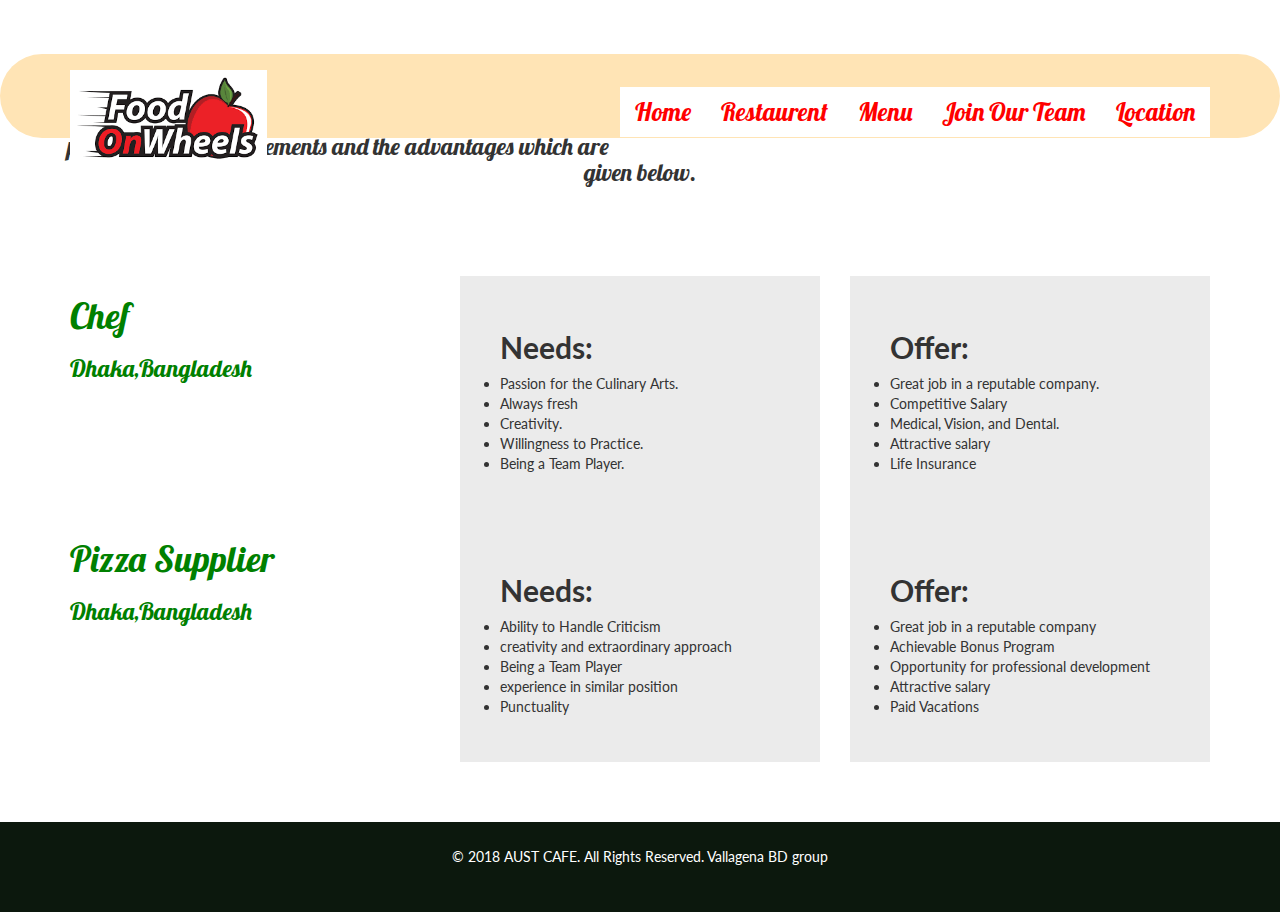
<file: join.html>
<!DOCTYPE html>
<html lang="en">
	<head>
		<meta charset="utf-8">
		<meta http-equiv="X-UA-Compatible" content="IE=edge">
    	<meta name="viewport" content="width=device-width, initial-scale=1">
		<title>Join</title>
		<link rel="stylesheet" type="text/css" href="css/bootstrap.css">
		<link rel="stylesheet" type="text/css" href="css/font-awesome.min.css">
		<link href="https://fonts.googleapis.com/css?family=Lato:100,100i,300,300i,400,400i,700,700i,900,900i" rel="stylesheet">
		<link href="https://fonts.googleapis.com/css?family=Lobster&amp;subset=cyrillic,cyrillic-ext,latin-ext,vietnamese" rel="stylesheet">
		<link href="https://fonts.googleapis.com/css?family=Lobster|Pacifico&amp;subset=cyrillic,cyrillic-ext,latin-ext,vietnamese" rel="stylesheet">
		<link rel="stylesheet" type="text/css" href="css/style.css">
	</head>
<body>
	<section class="header">
		  <nav class="navbar navbar-default">
			  <div class="container">
				<!-- Brand and toggle get grouped for better mobile display -->
				<div class="navbar-header">
				  <button type="button" class="navbar-toggle collapsed" data-toggle="collapse" data-target="#bs-example-navbar-collapse-1" aria-expanded="false">
					<span class="sr-only">Toggle navigation</span>
					<span class="icon-bar"></span>
					<span class="icon-bar"></span>
					<span class="icon-bar"></span>
				  </button>
				  <a class="navbar-brand" href="#"><img src = "images/logo1.png" class="logo"></a>	
				</div>

				<!-- Collect the nav links, forms, and other content for toggling -->
				<div class="collapse navbar-collapse" id="bs-example-navbar-collapse-1">
				  <ul class="nav navbar-nav navbar-right">
					<li><a href="index.html"> Home</a></li>
					<li><a href="Restaurent.html">Restaurent</a></li>
					<li><a href="Menu.html">Menu</a></li>	
					<li><a href="join.html">Join Our Team </a></li>
					<li><a href="location.html">Location</a></li>
						 
				  </ul>
				</div><!-- /.navbar-collapse -->
			  </div><!-- /.container-fluid -->
			</nav>
	 </section >

	<section class="join">
			<div class="container">
				<div class="row">
					<br>
					<br>
					<br>
					<h3 class="text-c">If you are interested to join our team as a Chef,<br>please read the requirements and the advantages which are given below. </h3>
					<br>
					<br>
					<br>
					<br>

					<div class="col-md-4 ">
						<div class="chef">
							<div class="chef-t">
								<h1 class="text-j"><span class="r-heading1">Chef</span> </h1>
								<h3 class="text-j"><span class="r-heading1">Dhaka,Bangladesh</span> </h3>
								
								
								
							</div>
							
						</div>
					</div>

					<div class="col-md-4 ">
						<div class="need">
							<div class="need-t">
								<ul class="n-text">
								<p>
								<h2><strong>Needs:</strong></h2>
								<li>Passion for the Culinary Arts.</li>
								<li>Always fresh</li>
								<li>Creativity.</li>
								<li>Willingness to Practice.</li>
								<li>Being a Team Player.</li>
								</ul>
								</p>
						
							</div>
						</div>
					</div>

					<div class="col-md-4 ">
						<div class="need">
							<div class="need-t">
								<ul class="n-text">
								<p>
								<h2><strong>Offer:</strong></h2>
								<li>Great job in a reputable company.</li>
								<li>Competitive Salary</li>
								<li>Medical, Vision, and Dental.</li>
								<li>Attractive salary</li>
								<li>Life Insurance</li>
								</ul>
								</p>
							</div>
					</div>
				</div>



				




				<div class="col-md-4 ">
						<div class="chef">
							<div class="chef-t">
								<h1 class="text-j"><span class="r-heading1">Pizza Supplier</span> </h1>
								<h3 class="text-j"><span class="r-heading1">Dhaka,Bangladesh</span> </h3>
								
								
							</div>
							
						</div>
					</div>

					<div class="col-md-4 ">
						<div class="need">
							<div class="need-t">
								<ul class="n-text">
								<p>
								<h2><strong>Needs:</strong></h2>
								<li class="list_star">Ability to Handle Criticism</li>
								<li>creativity and extraordinary approach</li>
								<li>Being a Team Player</li>
								<li>experience in similar position</li>
								<li>Punctuality</li>
								</ul>
								</p>
						
							</div>
						</div>
					</div>

					<div class="col-md-4 ">
						<div class="need">
							<div class="need-t">
								<ul class="n-text">
								<p>
								<h2><strong>Offer:</strong></h2>
								<li>Great job in a reputable company</li>
								<li>Achievable Bonus Program</li>
								<li>Opportunity for professional development</li>
								<li>Attractive salary</li>
								<li>Paid Vacations</li>
								</ul>
								</p>
							</div>
					</div>
				</div>





			</div>
		</section>

		<br>
		<br>
		<br>

	<section class="footer">
			<div class= "container">
				<div class="row">
					<p>© 2018 AUST CAFE. All Rights Reserved. Vallagena BD group</p>
					
				</div>
				
			</div>
		</section>
	  
	  
  

</body>
</html>
</file>
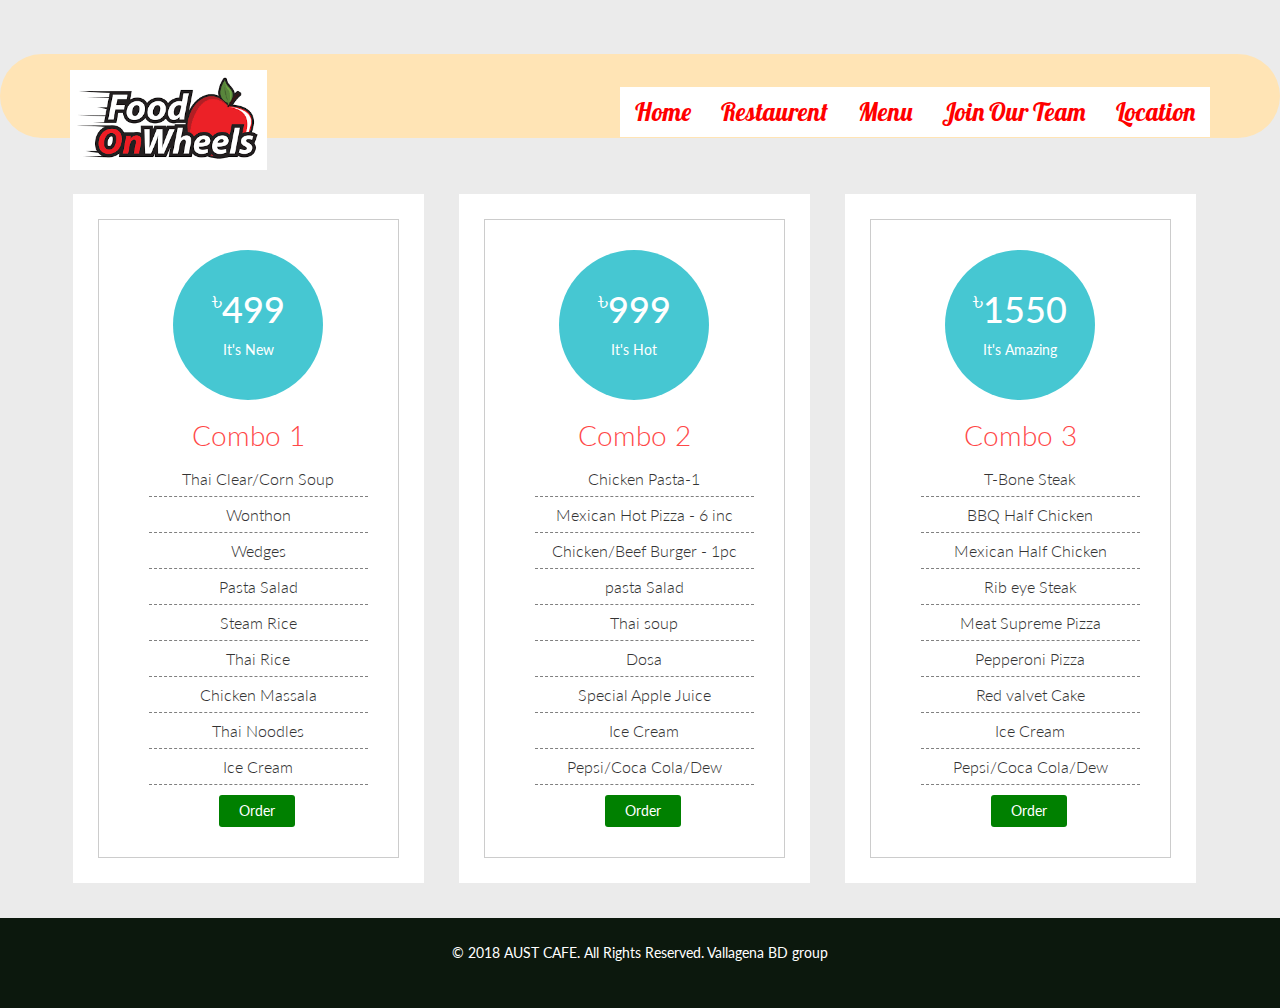
<file: Menu.html>
<!DOCTYPE html>
<html lang="en">
	<head>
		<meta charset="utf-8">
		<meta http-equiv="X-UA-Compatible" content="IE=edge">
    	<meta name="viewport" content="width=device-width, initial-scale=1">
		<title>Menu</title>
		<link rel="stylesheet" type="text/css" href="css/bootstrap.css">
		<link rel="stylesheet" type="text/css" href="css/font-awesome.min.css">
		<link href="https://fonts.googleapis.com/css?family=Lato:100,100i,300,300i,400,400i,700,700i,900,900i" rel="stylesheet">
		<link href="https://fonts.googleapis.com/css?family=Lobster&amp;subset=cyrillic,cyrillic-ext,latin-ext,vietnamese" rel="stylesheet">
		<link href="https://fonts.googleapis.com/css?family=Lobster|Pacifico&amp;subset=cyrillic,cyrillic-ext,latin-ext,vietnamese" rel="stylesheet">
		<link rel="stylesheet" type="text/css" href="css/style.css">
	</head>
<body>
	<section class="header">
		  <nav class="navbar navbar-default">
			  <div class="container">
				<!-- Brand and toggle get grouped for better mobile display -->
				<div class="navbar-header">
				  <button type="button" class="navbar-toggle collapsed" data-toggle="collapse" data-target="#bs-example-navbar-collapse-1" aria-expanded="false">
					<span class="sr-only">Toggle navigation</span>
					<span class="icon-bar"></span>
					<span class="icon-bar"></span>
					<span class="icon-bar"></span>
				  </button>
				  <a class="navbar-brand" href="#"><img src = "images/logo1.png" class="logo"></a>	
				</div>

				<!-- Collect the nav links, forms, and other content for toggling -->
				<div class="collapse navbar-collapse" id="bs-example-navbar-collapse-1">
				  <ul class="nav navbar-nav navbar-right">
					<li><a href="index.php"> Home</a></li>
					<li><a href="Restaurent.php">Restaurent</a></li>
					<li><a href="Menu.php">Menu</a></li>	
					<li><a href="join.php">Join Our Team </a></li>
					<li><a href="location.php">Location</a></li>
						 
				  </ul>
				</div><!-- /.navbar-collapse -->
			  </div><!-- /.container-fluid -->
			</nav>
	 </section >

	 <section class="pricing-table">
			<div class="container">
				<div class="row">
					<h1 class="text-c"><span class="r-heading">Here our's Combo Pacages </span><span class="r-heading1">You Can try it</span> </h1>

					<div class="col-md-4 pricing-box pricing-details">
						<div class="pricing-border">
							<div class="pricing-amount">
								<h1><sup>৳</sup>499</h1>
								<p>It's New</p>
								
							</div>
							<h2>Combo 1</h2>
							<ul>
								<li>Thai Clear/Corn Soup</li>
								<li>Wonthon</li>
								<li>Wedges</li>
								<li>Pasta Salad</li>
								<li>Steam Rice</li>
								<li>Thai Rice</li>
								<li>Chicken Massala</li>
								<li>Thai Noodles</li>
								<li>Ice Cream</li>
							</ul>
							<button type="button" class="order-btn">Order</a></button>
						</div>
					</div>

					<div class="col-md-4 pricing-details">
						<div class="pricing-border">
							<div class="pricing-amount">
								<h1><sup>৳</sup>999</h1>
								<p>It's Hot</p>
								
							</div>
							<h2>Combo 2</h2>
							<ul>
								<li>Chicken Pasta-1</li>
								<li>Mexican Hot Pizza - 6 inc</li>
								<li>Chicken/Beef Burger - 1pc</li>
								<li>pasta Salad</li>
								<li>Thai soup</li>
								<li>Dosa</li>
								<li>Special Apple Juice</li>
								<li>Ice Cream</li>
								<li>Pepsi/Coca Cola/Dew</li>
							</ul>
							<button type="button" class="order-btn">Order</a></button>
						</div>
					</div>

					<div class="col-md-4 pricing-details">
						<div class="pricing-border">
							<div class="pricing-amount">
								<h1><sup>৳</sup>1550</h1>
								<p>It's Amazing</p>
							</div>
							<h2>Combo 3</h2>
							<ul>
								<li>T-Bone Steak</li>
								<li>BBQ Half Chicken</li>
								<li>Mexican Half Chicken</li>
								<li>Rib eye Steak</li>
								<li>Meat Supreme Pizza</li>
								<li>Pepperoni Pizza</li>
								<li>Red valvet Cake</li>
								<li>Ice Cream</li>
								<li>Pepsi/Coca Cola/Dew</li>
							</ul>
							<button type="button" class="order-btn">Order</a></button>
						</div>
					</div>
				</div>
			</div>
		</section>


		<section class="footer">
			<div class= "container">
				<div class="row">
					<p>© 2018 AUST CAFE. All Rights Reserved. Vallagena BD group</p>
					
				</div>
				
			</div>
		</section>
	  
  

</body>
</html>
</file>
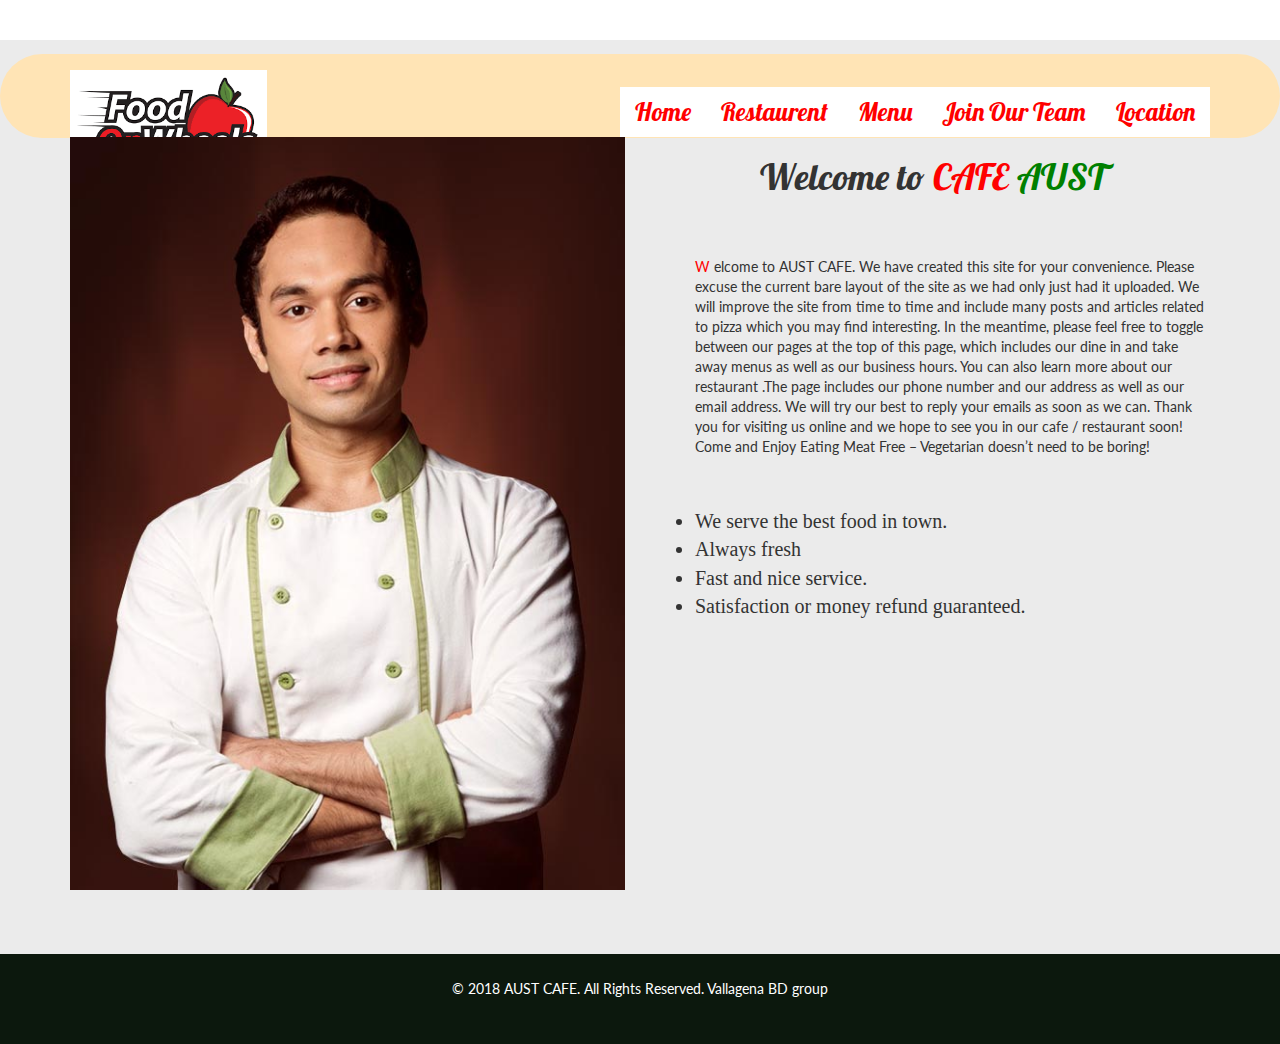
<file: Restaurent.html>
<!DOCTYPE html>
<html lang="en">
	<head>
		<meta charset="utf-8">
		<meta http-equiv="X-UA-Compatible" content="IE=edge">
    	<meta name="viewport" content="width=device-width, initial-scale=1">
		<title>Restaurent</title>
		<link rel="stylesheet" type="text/css" href="css/bootstrap.css">
		<link rel="stylesheet" type="text/css" href="css/font-awesome.min.css">
		<link href="https://fonts.googleapis.com/css?family=Lato:100,100i,300,300i,400,400i,700,700i,900,900i" rel="stylesheet">
		<link href="https://fonts.googleapis.com/css?family=Lobster&amp;subset=cyrillic,cyrillic-ext,latin-ext,vietnamese" rel="stylesheet">
		<link href="https://fonts.googleapis.com/css?family=Lobster|Pacifico&amp;subset=cyrillic,cyrillic-ext,latin-ext,vietnamese" rel="stylesheet">
		<link rel="stylesheet" type="text/css" href="css/style.css">
	</head>
 <body>
        <section class="header">
		  <nav class="navbar navbar-default">
			  <div class="container">
				<!-- Brand and toggle get grouped for better mobile display -->
				<div class="navbar-header">
				  <button type="button" class="navbar-toggle collapsed" data-toggle="collapse" data-target="#bs-example-navbar-collapse-1" aria-expanded="false">
					<span class="sr-only">Toggle navigation</span>
					<span class="icon-bar"></span>
					<span class="icon-bar"></span>
					<span class="icon-bar"></span>
				  </button>
				  <a class="navbar-brand" href="#"><img src = "images/logo1.png" class="logo"></a>	
				</div>

				<!-- Collect the nav links, forms, and other content for toggling -->
				<div class="collapse navbar-collapse" id="bs-example-navbar-collapse-1">
				  <ul class="nav navbar-nav navbar-right">
					<li><a href="index.html"> Home</a></li>
					<li><a href="Restaurent.html">Restaurent</a></li>
					<li><a href="Menu.html">Menu</a></li>	
					<li><a href="join.html">Join Our Team </a></li>
					<li><a href="location.html">Location</a></li>
						 
				  </ul>
				</div><!-- /.navbar-collapse -->
			  </div><!-- /.container-fluid -->
			</nav>
	 </section >
	 <br></br>

	 <section class="dashbroad" >
			<div class="container">
				<div class="row">
					<div class="col-md-6">
						<img src="images/C.png" class="img-responsive">
					</div>
					<div class="col-md-6">
					<h1 class="text-c">Welcome to <span class="r-heading">CAFE </span><span class="r-heading1">AUST</span> </h1>
					   <div class="text">
					<p>
					<br></br>

<ul><span class="r-heading">W </span>elcome to AUST CAFE. We have created this site for your convenience. Please excuse the current bare layout of the site as we had only just had it uploaded. We will improve the site from time to time and include many posts and articles related to pizza which you may find interesting. In the meantime, please feel free to toggle between our pages at the top of this page, which includes our dine in and take away menus as well as our business hours. You can also learn more about our restaurant .The page includes our phone number and our address as well as our email address. We will try our best to reply your emails as soon as we can. Thank you for visiting us online and we hope to see you in our cafe / restaurant soon! Come and Enjoy Eating Meat Free – Vegetarian doesn’t need to be boring!
</ul>
<br></br>

<ul class="r-text"><li>We serve the best food in town.</li>
<li>Always fresh</li>
<li>Fast and nice service.</li>
<li>Satisfaction or money refund guaranteed.</li>
</ul>
</p>
					
                       </div>
						
					</div>
				</div>
			</div>
		</section>

	<section class="footer">
			<div class= "container">
				<div class="row">
					<p>© 2018 AUST CAFE. All Rights Reserved. Vallagena BD group</p>
					
				</div>
				
			</div>
		</section>



</body>
</html>
</file>
<file: css/style.css>
/*Global CSS */
.list-inline{
	
	margin-top:-8px;	
}

body {
	font-family: 'Lato', sans-serif;
}
.thin{
	font-weight: 300;
}
.text-center{
	text-align: center;
	
}

/*Header Section Start*/
.contact-info{
	margin-top: 13%;
	text-align: right;

}
.contact-number{
	color: #fe4505;
	font-size: 16px;
	margin-right: 3%;
}
.login-btn{
	background: #83eb9b;
	color: white;
	border:  #2abdb7;
	border-radius: 3px;
	padding: 6px 20px;
	transition: all .01s;
}
.login-btn:hover{
	cursor: pointer;
	background: #14a19b;
	transform: scale(1.2);
}
.fa{
	background: #fff;
	height: 35px;
	width: 35px;
	font-size: 16px;
	border-radius: 50%;
	margin: 5px 0;
	padding: 11px 12px;
	box-shadow: 1px 3px 6px #838080;
	transition: all .01s;
}
.fa:hover{
	cursor: pointer;
	transform: scale(1.2);
}
/*Header Section End*/

/*Banner Image Start*/
.banner-img{
	background: url(../images/p5.PNG);
	background-size: cover;
	padding: 3%; 
	
}
.outter-border{
	border: 2px solid #fff;
	padding: 5px;
	margin: 20% 0;
	
}
.inner-content{
	background: rgba(255,255,255,0.6);
	padding: 10px 0;
	text-align: center;
}
.inner-content h1 {
	color: red;
	font-size: 42px;
	font-weight: 700;
	
}
.inner-content h2 {
	color: red;
	font-size: 27px;
	font-weight: 400;
}
.findout-btn{
	color: #fff;
	background: #009bd7;
	border: none;
	border-radius: 3px;
	padding: 8px 50px;
	font-size: 24px;
	margin: 10% 0;
	box-shadow: 1px 4px 3px #0078a7;
	letter-spacing: 1px;
	transition: all 0.01s;
}
.findout-btn:hover{
	cursor: pointer;
	transform: scale(1.05);
	background: #1b90bd;

}
/*Banner Image End*/

/*Loyalty Reward */
.loyalty-reward{
	padding: 10px 0;
}
.loyalty-reward h1 {

	text-align: center;
	font-size: 41px;
	margin-top: 5%;
	margin-bottom: 4%;
	font-weight: 900; 
	letter-spacing: 1px;
}

.loyalty-reward h2{
	text-align: center;
}
.loyalty-reward p{
	text-align: center;
	padding: 1px 17%;
}
.center{
	display: block;
	margin: 0 auto;
}

/*Sale-Enrollment Start*/
 
.sale-enrollment{
	background: url(../images/p11.png);
	height: 450px;
	
}
.sale-enrollment h2{

	padding-top: 58px;
    color: white;
}
.sale-enrollment p{
	padding-top: 10px;
    color: white;
}
/*Sale-Enrollment End*/
/*Digital Rewards*/
.digital-rewards{
	padding: 15px 0;
	background: #e1e1e1;
}
.digital-rewards h1{
	text-align: center;
	padding: 20px 0 20px 62px;
}
.digital-rewards p{
	text-align: center;
}
.digital-rewards img{
	
}
/*Digital Rewards*/
/*Email Section Start*/
.email{
	background: #bae2f2;
	padding: 15px 0;

}
.email img{
	padding:2% 0; 
}
.email h1{
	font-size: 43px;
	font-weight: 900;
	padding-top: 120px;
}
.email li {
	font-size: 14px;
	letter-spacing: 1px;
}
.email ul{
	padding-top: 9%;
}
/*Email Section End*/
/*Slow  Day Section Start*/
.slow-day{
	margin-top: 20px;
	padding: 0px;
}
.slow-day h1{
	font-size: 52px;
	font-weight: 300;
	color: #ff4848;
}
.slow-day p{
	font-size: 21px;
	padding: 3% 16%;
	text-align: center;
}
.clr-text{
	color: #2abdb7;
	font-weight: 700;
}
/*Slow  Day Section End*/
/**/
.dashbroad{
	background: #ebebeb;
	padding: 5% 0;
}
.dashbroad p{
	padding: 0% 21%;
}
.report-text {
	color: #fe5353;
	padding-top: 3%;
}


.footer{
	background: #0C180D;
	text-align: center;
	color: white;
	height: 90px;
}
.footer p {
    margin-top: 25px;
}
.logo{
	height: 100px;
}
/**/

.navbar-default {
    background-color: #fff;
    border-color: #fff;
}

.navbar {

    border: 1px solid transparent;
    position: relative;
    min-height: 50px;
    margin-bottom: -138px;
    border: -10px solid transparent;
    background-color: moccasin;
    margin-top: 54px;
    border-radius: 60px;

}
.navbar ul{
	margin-top: 32px;
}
.navbar-default .navbar-nav>li>a {
    color: red;
    background-color: #fff;
    font-family: 'Lobster', cursive;
    font-size: 25px;
}
.navbar-default .navbar-nav>li>a:hover {
    color: #fff;
    background-color: #dd4b2b;
    border-radius: 45px;
}
.navbar-default .navbar-nav > li > a:hover {
    color: rgb(255, 255, 255);
    background-color: rgb(221, 75, 43);
    border-radius: 45px;

}

.new{
	margin-top: 40px;
	margin-left: 0px;

}

.text{
	margin-left: 0px;
}

.slider{
	margin-top: 10px;
}

.r-text{

	font-family: 'Bree Serif', serif;
	font-size: 20px;
}

.r-heading{
	color: red;
}

.r-heading1{
	color: green;
}

.text-c{

	font-family: 'Lobster', cursive;
	text-align: center;
}

.text-pasta{


}


/* pricing-table CSS */
.pricing-table{
	padding: 35px 0;
	background: #ebebeb;
}
.pricing-table h1{
	text-align: center;
	padding-bottom: 50px;
}
.pricing-table .col-md-4{
	width: 30%;
	margin-right: 1.5%;
	margin-left: 1.5%;
}
.pricing-details{
	background: #fff;
	padding: 25px;
}
.pricing-border{
	border: 1px solid #ccc;
	padding: 30px;
}
.pricing-amount{
	background-color: #46c7d2;
	width: 150px;
	height: 150px;
	border-radius: 50%;
	padding: 20px 0 0 0;
	display: block;
	margin: 0 auto;
}
.pricing-amount h1{
	text-align: center;
	color: #fff;
	padding: 0;
}
.pricing-amount p{
	text-align: center;
	color: #fff;
}
.pricing-border h2{
	font-size: 28px;
	color: #ff4848;
	text-align: center;
	font-weight: 300;
}
.pricing-border ul li {
	list-style: none;
	border-bottom: 1px dashed gray;
	text-align: center;
	line-height: 35px;
	margin-left: -10%;
	font-size: 16px;
	font-weight: 300;
}

.order-btn{
	background: green;
	margin-left: 90px;
	color: white;
	border:  #2abdb7;
	border-radius: 3px;
	padding: 6px 20px;
	transition: all .01s;
}
.order-btn:hover{
	cursor: pointer;
	background: green;
	transform: scale(1.2);
}

/* Join Our Team */ 


.n-text{


}


.need{

padding: 35px 0;
	background: #ebebeb;
 }


 .text-j{

	font-family: 'Lobster', cursive;

}
</file>
